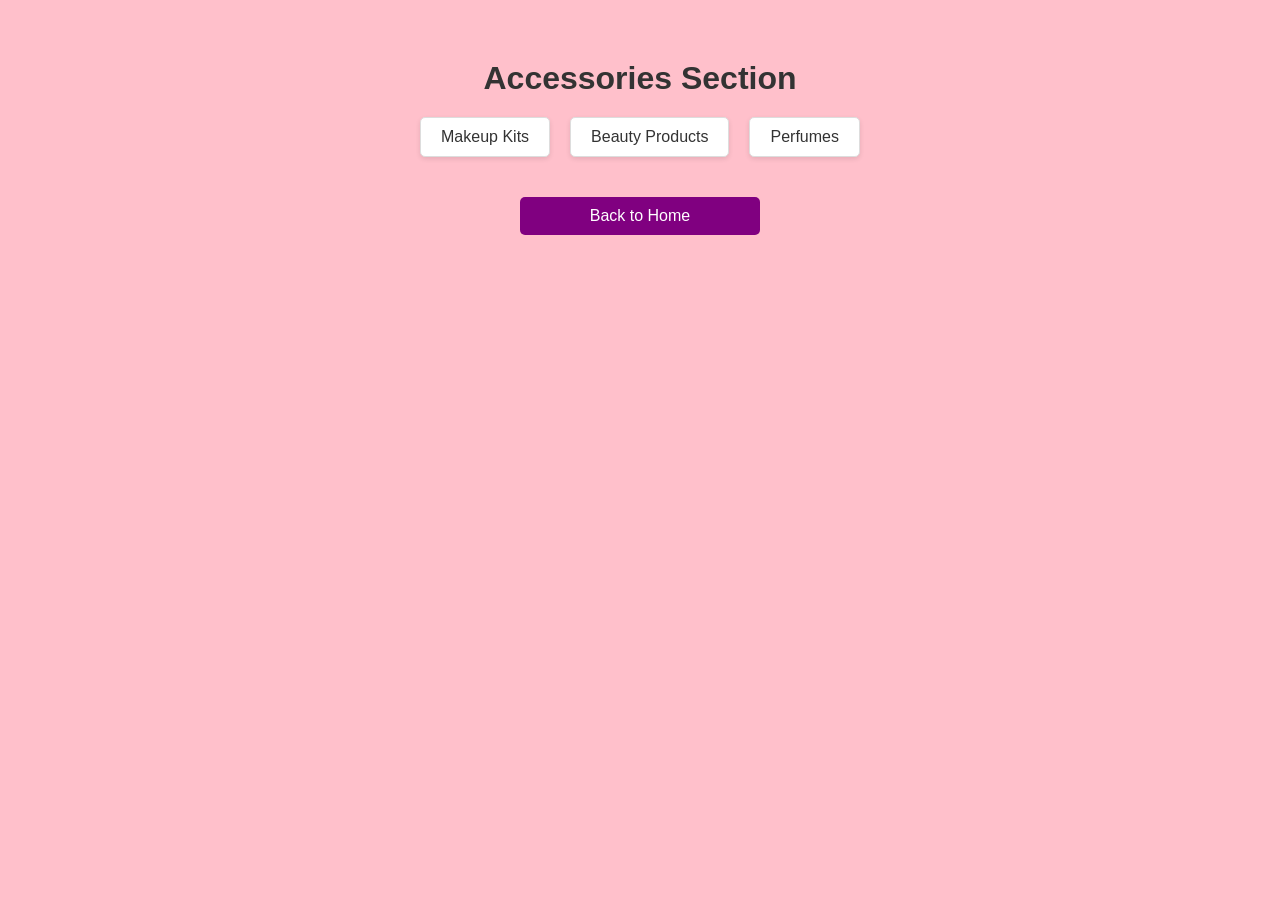
<file: accessories.html>
<!DOCTYPE html>
<html lang="en">
<head>
    <meta charset="UTF-8">
    <meta name="viewport" content="width=device-width, initial-scale=1.0">
    <meta http-equiv="X-UA-Compatible" content="ie=edge">
    <title>Accessories Section</title>
    <link rel="stylesheet" href="styles.css">
    <style>
        body { font-family: Arial, sans-serif; margin: 20px; background: pink; }
        .container { max-width: 1200px; margin: 0 auto; }
        .categories { display: flex; gap: 20px; justify-content: center; margin-bottom: 20px; }
        .category { padding: 10px 20px; background: #fff; border: 1px solid #ddd; border-radius: 5px; cursor: pointer; text-align: center; box-shadow: 0 2px 5px rgba(0, 0, 0, 0.1); }
        .products { display: flex; gap: 20px; justify-content: center; flex-wrap: wrap; }
        .product-card { background: #fff; border: 1px solid #ddd; border-radius: 5px; padding: 10px; text-align: center; box-shadow: 0 2px 5px rgba(0, 0, 0, 0.1); width: 150px; }
        .product-card img { width: 100px; height: auto; border-radius: 5px; }
        .back-btn { display: block; margin: 20px auto; padding: 10px 20px; background: purple; color: #fff; text-decoration: none; border-radius: 5px; text-align: center; width: 200px; }
    </style>
</head>
<body>
    <div class="container">
        <h1>Accessories Section</h1>
        <div class="categories">
            <div class="category" onclick="displayProducts('makeupKits')">Makeup Kits</div>
            <div class="category" onclick="displayProducts('beautyProducts')">Beauty Products</div>
            <div class="category" onclick="displayProducts('perfumes')">Perfumes</div>
        </div>
        <div id="product-list" class="products"></div>
        <a href="index.html" class="back-btn">Back to Home</a>
    </div>

    <script>
        const products = {
    makeupKits: [
        { name: "Makeup Kit A", price: 500, image: "images/makeupkit-a.jpg" },
        { name: "Makeup Kit B", price: 600, image: "images/makeupkit-b.jpg" },
        { name: "Makeup Kit C", price: 700, image: "images/makeupkit-c.jpg" }
    ],
    beautyProducts: [
        { name: "Beauty Product A", price: 200, image: "images/beautyproduct-a.jpg" },
        { name: "Beauty Product B", price: 300, image: "images/beautyproduct-b.jpg" },
        { name: "Beauty Product C", price: 400, image: "images/beautyproduct-c.jpg" }
    ],
    perfumes: [
        { name: "Perfume A", price: 350, image: "images/perfume-a.jpg" },
        { name: "Perfume B", price: 450, image: "images/perfume-b.jpg" },
        { name: "Perfume C", price: 550, image: "images/perfume-c.jpg" }
    ]
};

function displayProducts(category) {
    const productList = document.getElementById('product-list');
    productList.innerHTML = ''; // Clear previous products

    products[category].forEach(product => {
        const productCard = document.createElement('div');
        productCard.className = 'product-card';

        const img = document.createElement('img');
        img.src = product.image;
        img.alt = product.name;

        const name = document.createElement('p');
        name.textContent = `${product.name} - Rs.${product.price}`;

        const button = document.createElement('button');
        button.textContent = "Add to Cart";
        button.onclick = () => addToCart(product.name, product.price);

        productCard.appendChild(img);
        productCard.appendChild(name);
        productCard.appendChild(button);

        productList.appendChild(productCard);
    });
}

function addToCart(name, price) {
    let cart = JSON.parse(localStorage.getItem('cart')) || [];
    cart.push({ name, price });
    localStorage.setItem('cart', JSON.stringify(cart));
    alert(`${name} has been added to the cart!`);
}



    </script>
</body>
</html>
</file>
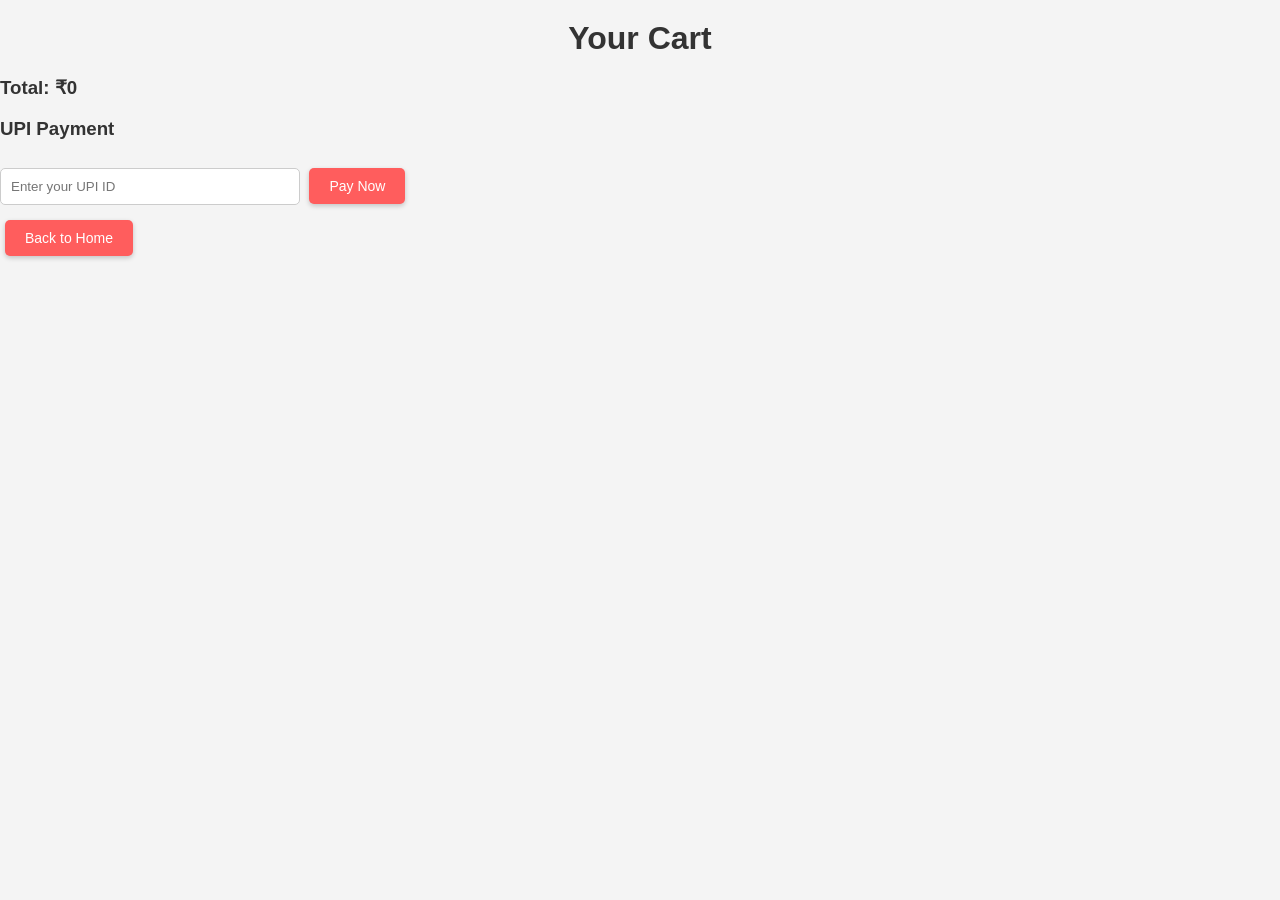
<file: cart.html>
<html lang="en">
<head>
    <meta charset="UTF-8">
    <meta name="viewport" content="width=device-width, initial-scale=1.0">
    <meta http-equiv="X-UA-Compatible" content="ie=edge">
    <title>Ajio Cart</title>
    <link rel="stylesheet" href="styles.css">
</head>
<body>
    <h1>Your Cart</h1>
    <ul id="cart-items"></ul>
    <h3>Total: ₹<span id="cart-total">0</span></h3>
    <div id="upi-payment">
        <h3>UPI Payment</h3>
        <input type="text" id="upi-id" placeholder="Enter your UPI ID">
        <button onclick="makePayment()">Pay Now</button>
    </div>
    <a href="home.html"><button>Back to Home</button></a>
    <script src="script.js"></script>
</body>
</html>
</file>
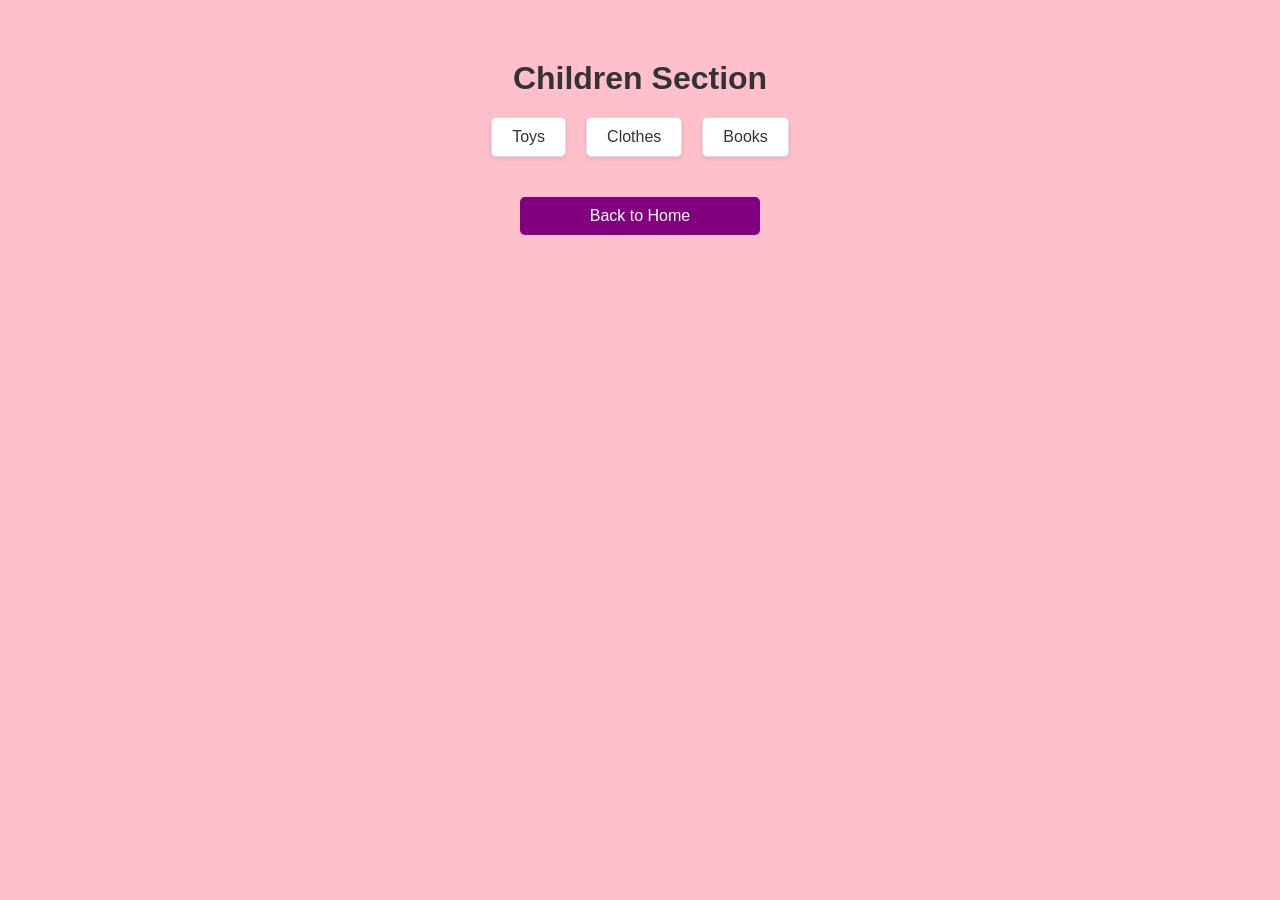
<file: children-wear.html>
<!DOCTYPE html>
<html lang="en">
<head>
    <meta charset="UTF-8">
    <meta name="viewport" content="width=device-width, initial-scale=1.0">
    <meta http-equiv="X-UA-Compatible" content="ie=edge">
    <title>Children Section</title>
    <link rel="stylesheet" href="styles.css">
    <style>
        body { font-family: Arial, sans-serif; margin: 20px; background: pink; }
        .container { max-width: 1200px; margin: 0 auto; }
        .categories { display: flex; gap: 20px; justify-content: center; margin-bottom: 20px; }
        .category { padding: 10px 20px; background: white; border: 1px solid #ddd; border-radius: 5px; cursor: pointer; text-align: center; box-shadow: 0 2px 5px rgba(0, 0, 0, 0.1); }
        .products { display: flex; gap: 20px; justify-content: center; flex-wrap: wrap; }
        .product-card { background: #fff; border: 1px solid #ddd; border-radius: 5px; padding: 10px; text-align: center; box-shadow: 0 2px 5px rgba(0, 0, 0, 0.1); width: 150px; }
        .product-card img { width: 100px; height: auto; border-radius: 5px; }
        .back-btn { display: block; margin: 20px auto; padding: 10px 20px; background: purple; color: #fff; text-decoration: none; border-radius: 5px; text-align: center; width: 200px; }
    </style>
</head>
<body>
    <div class="container">
        <h1>Children Section</h1>
        <div class="categories">
            <div class="category" onclick="displayProducts('toys')">Toys</div>
            <div class="category" onclick="displayProducts('clothes')">Clothes</div>
            <div class="category" onclick="displayProducts('books')">Books</div>
        </div>
        <div id="product-list" class="products"></div>
        <a href="index.html" class="back-btn">Back to Home</a>
    </div>

    <script>
        const products = {
            toys: [
                { name: "Toy", price: "Rs.100", image: "images/toy-a.jpg" },
                { name: "Toy", price: "Rs.150", image: "images/toy-b.jpg" },
                { name: "Toy", price: "Rs.250", image: "images/toy-c.jpg" }
            ],
            clothes: [
                { name: "Clothes", price: "Rs.250", image: "images/clothes-a.jpg" },
                { name: "Clothes", price: "Rs.300", image: "images/clothes-b.jpg" },
                { name: "Clothes", price: "Rs.350", image: "images/clothes-c.jpg" }
            ],
            books: [
                { name: "Book", price: "Rs.50", image: "images/book-a.jpg" },
                { name: "Book", price: "Rs.100", image: "images/book-b.jpg" },
                { name: "Book", price: "Rs.150", image: "images/book-c.jpg" }
            ]
        };

        function displayProducts(category) {
            const productList = document.getElementById('product-list');
            productList.innerHTML = '';
            products[category].forEach(product => {
                const productCard = document.createElement('div');
                productCard.className = 'product-card';
                productCard.innerHTML = `
                    <img src="${product.image}" alt="${product.name}">
                    <p>${product.name} - ${product.price}</p>
                    <button onclick="addtocart('${product.name}')">AddToCart</button>
                `;
                productList.appendChild(productCard);
            });
        }

        function addtocart(productName) {
            alert(`${productName} has been added to cart products!`);
        }
    </script>
</body>
</html>
</file>
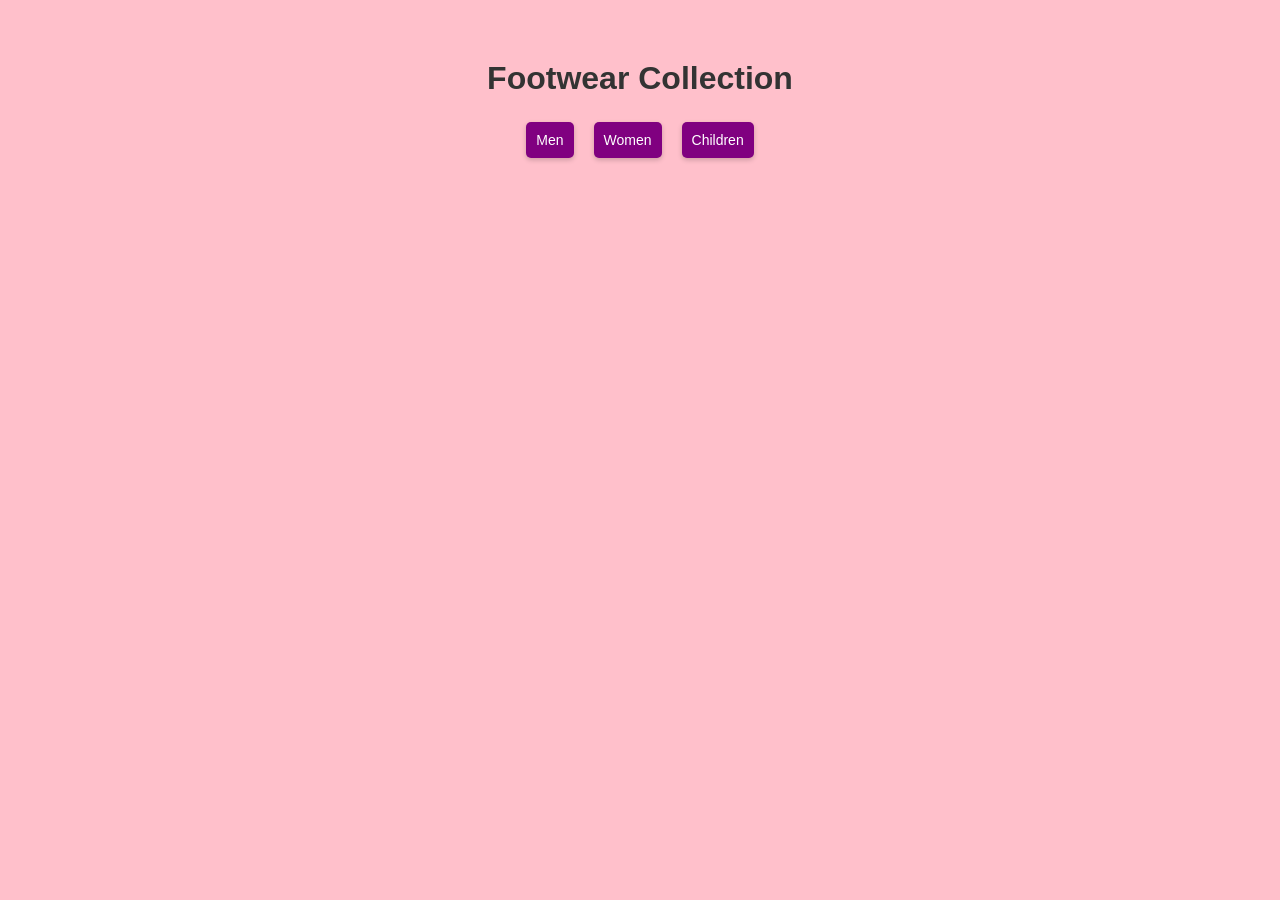
<file: footwear.html>
<!DOCTYPE html>
<html lang="en">
<head>
    <meta charset="UTF-8">
    <meta name="viewport" content="width=device-width, initial-scale=1.0">
    <meta http-equiv="X-UA-Compatible" content="ie=edge">
    <title>Footwear</title>
    <link rel="stylesheet" href="styles.css">
    <style>
        body {
            font-family: Arial, sans-serif;
            margin: 0;
            padding: 20px;
            background: pink;
        }
        .container {
            max-width: 1200px;
            margin: 0 auto;
        }
        .categories {
            display: flex;
            flex-direction: row;
            gap: 10px;
            margin-bottom: 20px;
        }
        .category-button {
            padding: 10px;
            background: purple;
            color: white;
            border: none;
            border-radius: 5px;
            cursor: pointer;
            text-align: center;
        }
        .product-list {
            display: flex;
            gap: 20px;
            flex-wrap: wrap;
        }
        .product-card {
            background: #fff;
            border: 1px solid #ddd;
            border-radius: 8px;
            padding: 15px;
            box-shadow: 0 2px 5px rgba(0, 0, 0, 0.1);
            text-align: center;
            width: 150px;
        }
        .product-card img {
            width: 100px;
            height: auto;
            border-radius: 5px;
        }
        .like-button {
            margin-top: 10px;
            padding: 5px 10px;
            background: purple;
            color: white;
            border: none;
            border-radius: 5px;
            cursor: pointer;
        }
    </style>
</head>
<body>
    <div class="container">
        <h1>Footwear Collection</h1>
        <div class="categories">
            <button class="category-button" onclick="showProducts('men')">Men</button>
            <button class="category-button" onclick="showProducts('women')">Women</button>
            <button class="category-button" onclick="showProducts('children')">Children</button>
        </div>
        <div class="product-list" id="product-list"></div>
    </div>

    <script>
        const products = {
            men: [
                { name: 'Men Sneakers', price: 'Rs.500', image: 'images/sneakers.jpg' },
                { name: 'Men Loafers', price: 'Rs.600', image: 'images/loafers.jpg' },
                { name: 'Men Boots', price: 'Rs.800', image: 'images/boots.jpg' }
            ],
            women: [
                { name: 'Women Heels', price: '$70', image: 'images/heels.jpg' },
                { name: 'Women Flats', price: '$40', image: 'images/flats.jpg' },
                { name: 'Women Sneakers', price: '$60', image: 'images/womensneakers.jpg' }
            ],
            children: [
                { name: 'Kids Sandals', price: '$30', image: 'images/sandals.jpg' },
                { name: 'Kids Sneakers', price: '$40', image: 'images/kidsneakers.jpg' },
                { name: 'Kids Boots', price: '$50', image: 'images/kidsboots.jpg' }
            ]
        };

        function showProducts(category) {
            const productList = document.getElementById('product-list');
            productList.innerHTML = '';
            products[category].forEach(product => {
                const productCard = document.createElement('div');
                productCard.className = 'product-card';
                productCard.innerHTML = `
                    <img src="${product.image}" alt="${product.name}">
                    <p>${product.name} - ${product.price}</p>
                    <button class="addtocart-button" onclick='addtocart(${JSON.stringify(product)})'>AddToCart</button>
                `;
                productList.appendChild(productCard);
            });
        }

        function addtocart(product) {
            let likedProducts = JSON.parse(sessionStorage.getItem('likedProducts')) || [];
            likedProducts.push(product);
            sessionStorage.setItem('likedProducts', JSON.stringify(likedProducts));
            alert(`${product.name} has been added to cart products!`);
        }
    </script>
</body>
</html>
</file>
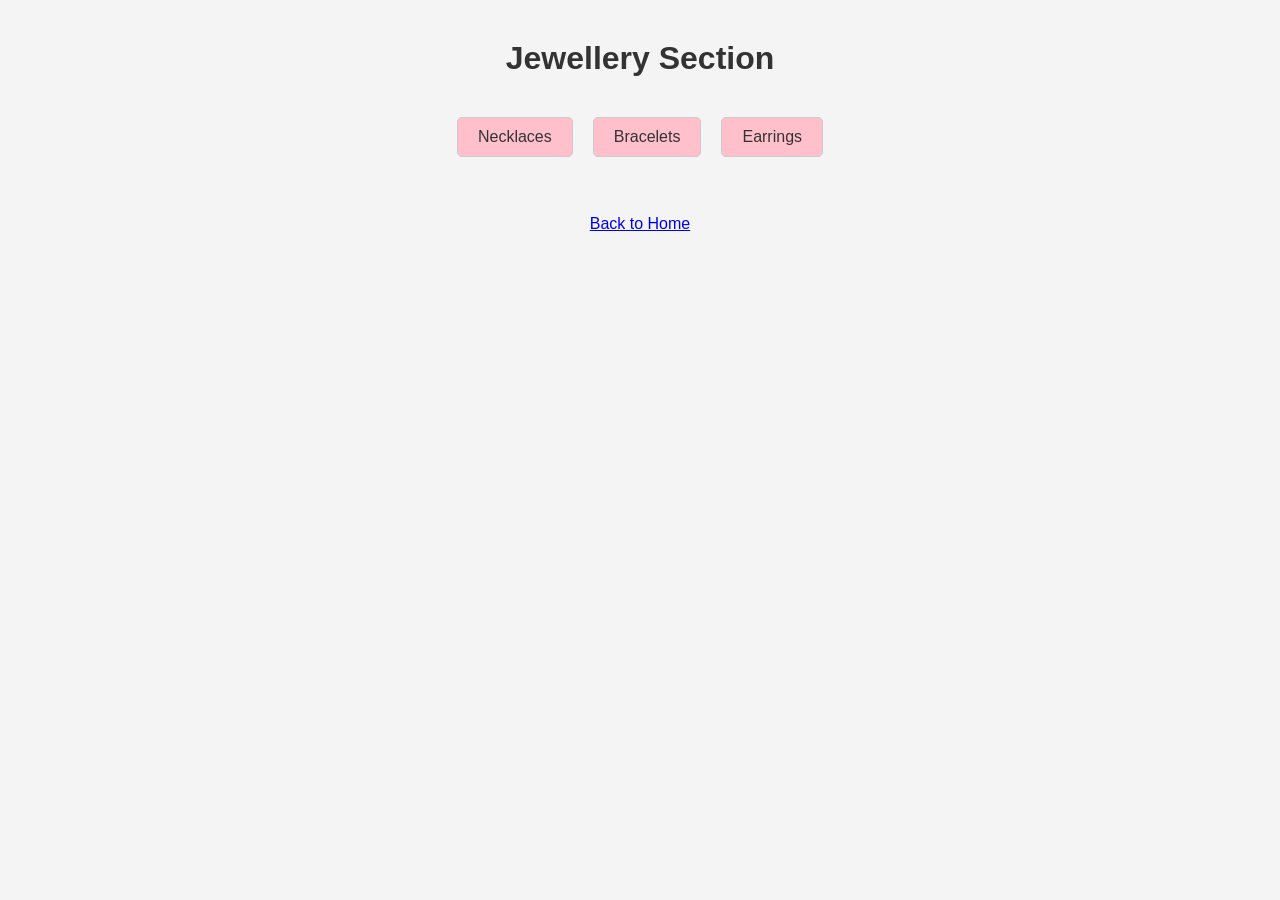
<file: jewellery.html>
<!DOCTYPE html>
<html lang="en">
<head>
    <meta charset="UTF-8">
    <meta name="viewport" content="width=device-width, initial-scale=1.0">
    <meta http-equiv="X-UA-Compatible" content="ie=edge">
    <title>Jewellery Section</title>
    <link rel="stylesheet" href="styles.css">
    <style>
        .container {
            max-width: 1200px;
            margin: 0 auto;
            padding: 20px;
            text-align: center;
        }
        .categories {
            display: flex;
            justify-content: center;
            gap: 20px;
            margin: 20px 0;
        }
        .category {
            padding: 10px 20px;
            background: pink;
            border: 1px solid #ccc;
            cursor: pointer;
            border-radius: 5px;
        }
        .products {
            display: flex;
            justify-content: space-around;
            margin-top: 20px;
        }
        .product-card {
            border: 1px solid #ddd;
            border-radius: 8px;
            padding: 15px;
            width: 200px;
            background: pink;
            box-shadow: 0 2px 5px rgba(0, 0, 0, 0.1);
        }
        .product-card img {
            width: 100%;
            border-radius: 5px;
        }
    </style>
</head>
<body>
    <div class="container">
        <h1>Jewellery Section</h1>
        <div class="categories">
            <div class="category" onclick="displayProducts('necklace')">Necklaces</div>
            <div class="category" onclick="displayProducts('bracelet')">Bracelets</div>
            <div class="category" onclick="displayProducts('earrings')">Earrings</div>
        </div>
        <div id="product-list" class="products"></div>
        <br>
        <a href="index.html">Back to Home</a>
    </div>

    <script>
        const jewelleryProducts = {
            necklace: [
                { name: 'Necklace', price: 'Rs.100', image: 'images/necklace1.jpg' },
                { name: 'Necklace', price: 'RS.120', image: 'images/necklace2.jpg' },
                { name: 'Necklace', price: 'Rs.90', image: 'images/necklace3.jpg' }
            ],
            bracelet: [
                { name: 'Bracelet', price: 'Rs.60', image: 'images/bracelet1.jpg' },
                { name: 'Bracelet', price: 'Rs.70', image: 'images/bracelet2.jpg' },
                { name: 'Bracelet', price: 'Rs.80', image: 'images/bracelet3.jpg' }
            ],
            earrings: [
                { name: 'Earrings', price: 'Rs.50', image: 'images/earrings1.jpg' },
                { name: 'Earrings', price: 'Rs.60', image: 'images/earrings2.jpg' },
                { name: 'Earrings', price: 'Rs.55', image: 'images/earrings3.jpg' }
            ]
        };

        function displayProducts(category) {
            const productList = document.getElementById('product-list');
            productList.innerHTML = '';
            jewelleryProducts[category].forEach(product => {
                const productCard = document.createElement('div');
                productCard.className = 'product-card';
                productCard.innerHTML = `
                    <img src="${product.image}" alt="${product.name}">
                    <h3>${product.name}</h3>
                    <p>${product.price}</p>
                    <button onclick="addtocart('${product.name}')">AddToCart</button>
                 `;
                productList.appendChild(productCard);
            });
        }
        function addtocart(product) {
            let likedProducts = JSON.parse(sessionStorage.getItem('likedProducts')) || [];
            likedProducts.push(product);
            sessionStorage.setItem('likedProducts', JSON.stringify(likedProducts));
            alert(`${product.name} added to cart products!`);
        }

        
    </script>
</body>
</html>
</file>
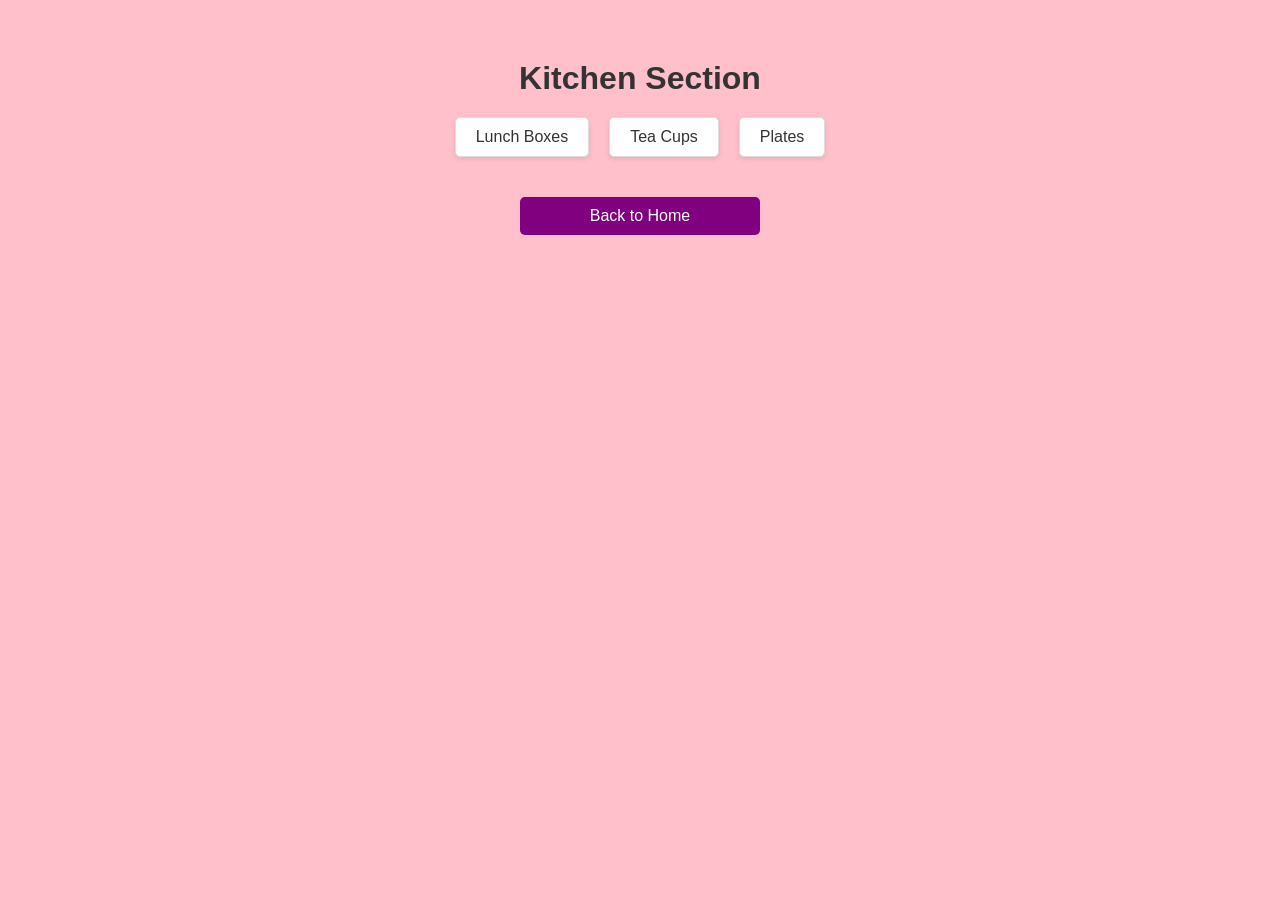
<file: kitchen-wear.html>
<!DOCTYPE html>
<html lang="en">
<head>
    <meta charset="UTF-8">
    <meta name="viewport" content="width=device-width, initial-scale=1.0">
    <meta http-equiv="X-UA-Compatible" content="ie=edge">
    <title>Kitchen Section</title>
    <link rel="stylesheet" href="styles.css">
    <style>
        body { font-family: Arial, sans-serif; margin: 20px; background: pink; }
        .container { max-width: 1200px; margin: 0 auto; }
        .categories { display: flex; gap: 20px; justify-content: center; margin-bottom: 20px; }
        .category { padding: 10px 20px; background: #fff; border: 1px solid #ddd; border-radius: 5px; cursor: pointer; text-align: center; box-shadow: 0 2px 5px rgba(0, 0, 0, 0.1); }
        .products { display: flex; gap: 20px; justify-content: center; flex-wrap: wrap; }
        .product-card { background: #fff; border: 1px solid #ddd; border-radius: 5px; padding: 10px; text-align: center; box-shadow: 0 2px 5px rgba(0, 0, 0, 0.1); width: 150px; }
        .product-card img { width: 100px; height: auto; border-radius: 5px; }
        .back-btn { display: block; margin: 20px auto; padding: 10px 20px; background: purple; color: #fff; text-decoration: none; border-radius: 5px; text-align: center; width: 200px; }
    </style>
</head>
<body>
    <div class="container">
        <h1>Kitchen Section</h1>
        <div class="categories">
            <div class="category" onclick="displayProducts('lunchBoxes')">Lunch Boxes</div>
            <div class="category" onclick="displayProducts('teaCups')">Tea Cups</div>
            <div class="category" onclick="displayProducts('plates')">Plates</div>
        </div>
        <div id="product-list" class="products"></div>
        <a href="index.html" class="back-btn">Back to Home</a>
    </div>

    <script>
        const products = {
            lunchBoxes: [
                { name: "Lunch Box", price: "Rs.150", image: "images/lunchbox-a.jpg" },
                { name: "Lunch Box", price: "Rs.200", image: "images/lunchbox-b.jpg" },
                { name: "Lunch Box", price: "Rs.250", image: "images/lunchbox-c.jpg" }
            ],
            teaCups: [
                { name: "Tea Cup", price: "Rs.99", image: "images/teacup-a.jpg" },
                { name: "Tea Cup", price: "Rs.100", image: "images/teacup-b.jpg" },
                { name: "Tea Cup", price: "Rs.150", image: "images/teacup-c.jpg" }
            ],
            plates: [
                { name: "Plate A", price: "Rs.199", image: "images/plate-a.jpg" },
                { name: "Plate B", price: "Rs.89", image: "images/plate-b.jpg" },
                { name: "Plate C", price: "Rs.99", image: "images/plate-c.jpg" }
            ]
        };

        function displayProducts(category) {
            const productList = document.getElementById('product-list');
            productList.innerHTML = '';
            products[category].forEach(product => {
                const productCard = document.createElement('div');
                productCard.className = 'product-card';
                productCard.innerHTML = `
                    <img src="${product.image}" alt="${product.name}">
                    <p>${product.name} - ${product.price}</p>
                    <button onclick="addtocart('${product.name}')">AddToCart</button>
                `;
                productList.appendChild(productCard);
            });
        }

        function addtocart(productName) {
            alert(`${productName} has been added to cart products!`);
        }
    </script>
</body>
</html>
</file>
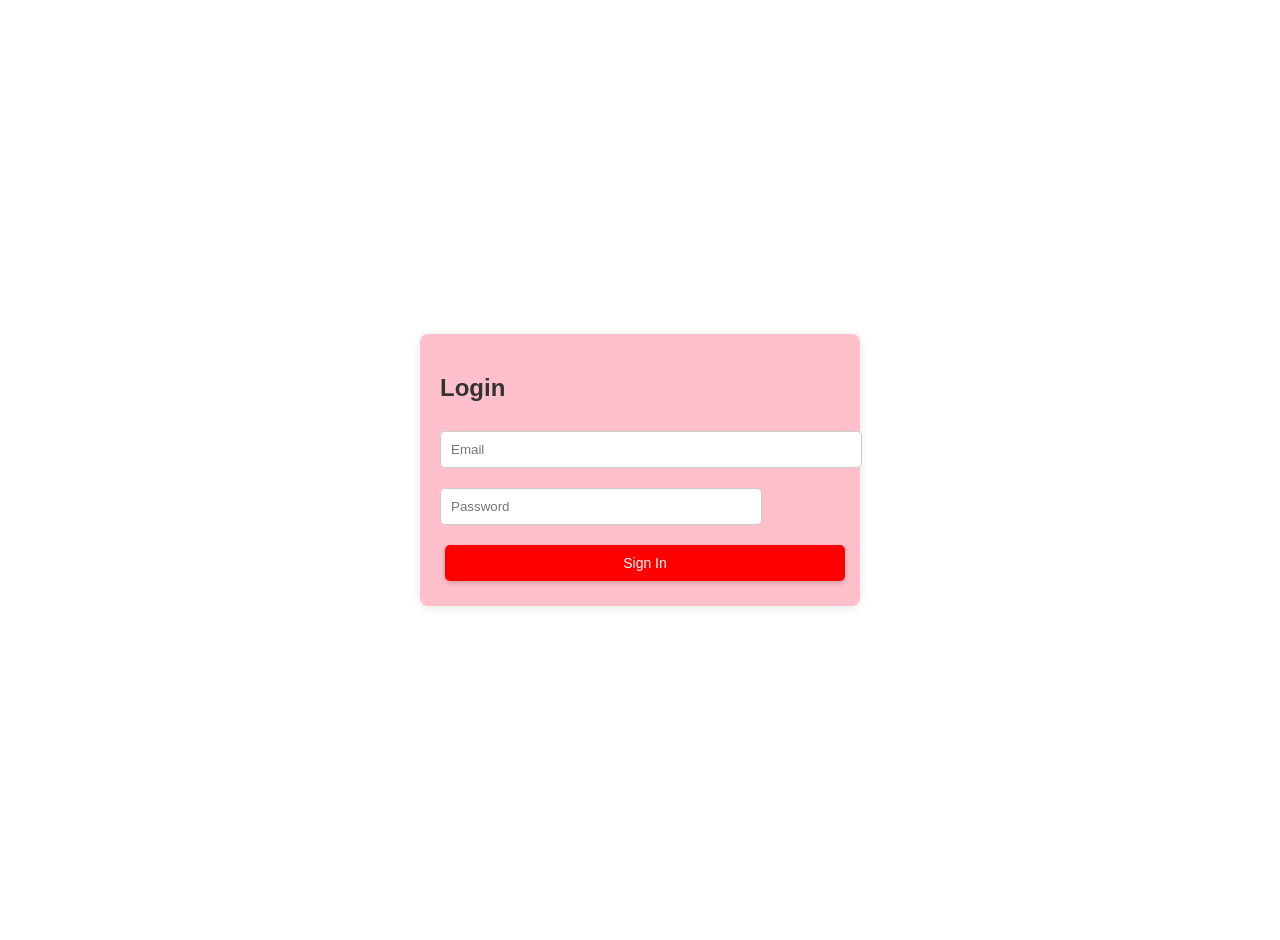
<file: login.html>
<!DOCTYPE html>
<html lang="en">
<head>
    <meta charset="UTF-8">
    <meta name="viewport" content="width=device-width, initial-scale=1.0">
    <meta http-equiv="X-UA-Compatible" content="ie=edge">
    <title>Login</title>
    <link rel="stylesheet" href="styles.css">
    <style>
        body {
            font-family: Arial, sans-serif;
            margin: 0;
            padding: 20px;
            background: white;
            display: flex;
            justify-content: center;
            align-items: center;
            height: 100vh;
        }
        .login-container {
            background: pink;
            padding: 20px;
            border-radius: 8px;
            box-shadow: 0 2px 10px rgba(0, 0, 0, 0.1);
            width: 100%;
            max-width: 400px;
        }
        input[type="email"], input[type="password"] {
            width: 100%;
            padding: 10px;
            margin: 10px 0;
            border: 1px solid #ccc;
            border-radius: 5px;
        }
        .login-button {
            width: 100%;
            padding: 10px;
            background: red;
            color: white;
            border: none;
            border-radius: 5px;
            cursor: pointer;
            margin-top: 10px;
        }
    </style>
</head>
<body>
    <div class="login-container">
        <h2>Login</h2>
        <form onsubmit="return handleLogin(event)">
            <input type="email" id="email" placeholder="Email" required>
            <input type="password" id="password" placeholder="Password" required>
            <button type="submit" class="login-button">Sign In</button>
        </form>
    </div>

    <script>
        function handleLogin(event) {
            event.preventDefault();
            const email = document.getElementById('email').value;
            const password = document.getElementById('password').value;
            if (email && password) {
                localStorage.setItem('user', email);
                window.location.href = 'index.html';
            } else {
                alert('Please enter valid credentials.');
            }
        }
    </script>
</body>
</html>
</file>
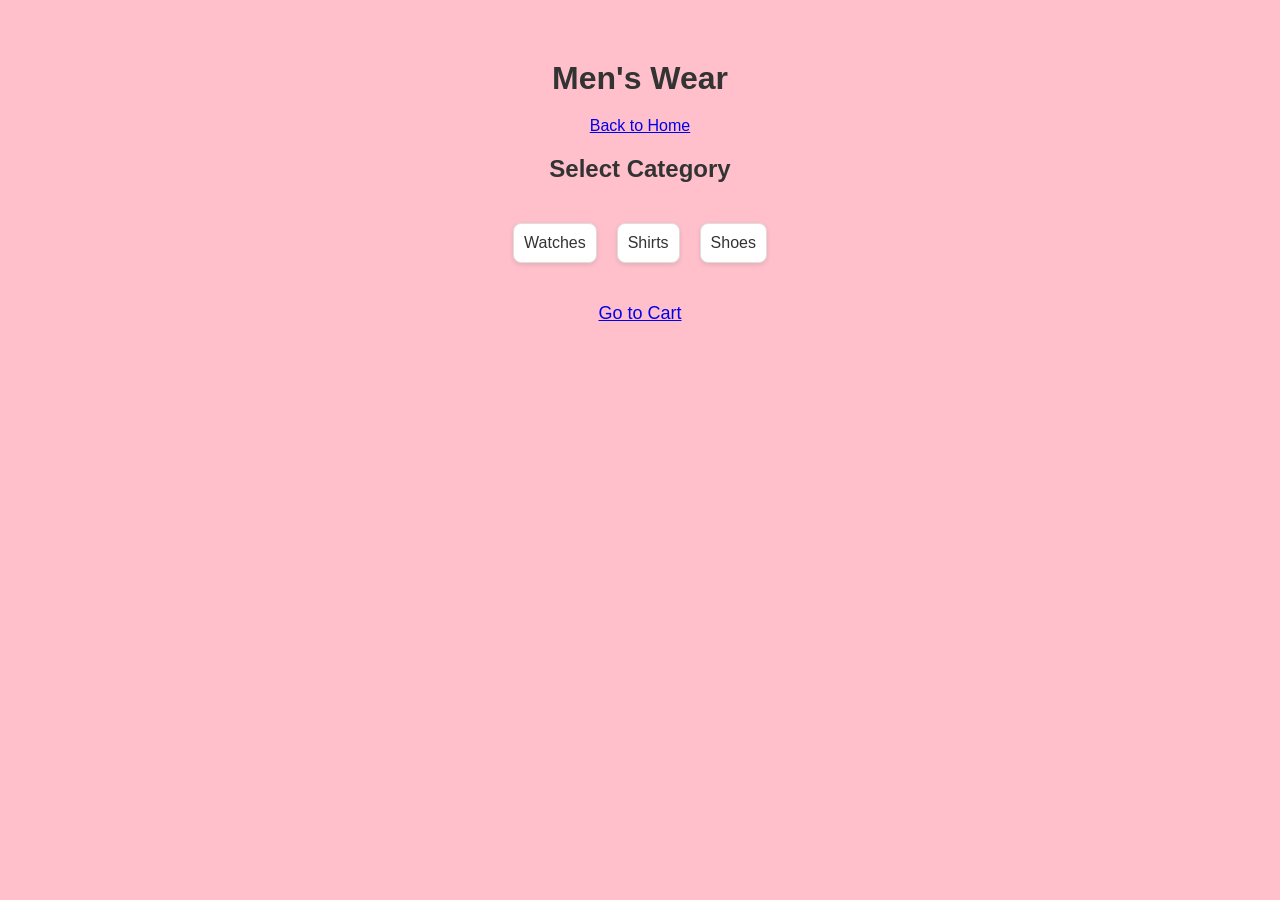
<file: mens-wear.html>
<!DOCTYPE html>
<html lang="en">
<head>
    <meta charset="UTF-8">
    <meta name="viewport" content="width=device-width, initial-scale=1.0">
    <meta http-equiv="X-UA-Compatible" content="ie=edge">
    <title>Men's Wear</title>
    <link rel="stylesheet" href="styles.css">
    <style>
        body {
            font-family: Arial, sans-serif;
            margin: 0;
            padding: 20px;
            background: pink;
        }
        .container {
            max-width: 1200px;
            margin: 0 auto;
        }
        .categories {
            display: flex;
            gap: 20px;
            margin-top: 20px;
        }
        .category {
            background: #fff;
            border: 1px solid #ddd;
            padding: 10px;
            border-radius: 8px;
            cursor: pointer;
            text-align: center;
            box-shadow: 0 2px 5px rgba(0, 0, 0, 0.1);
        }
        .product-card {
            background: #fff;
            border: 1px solid #ddd;
            border-radius: 8px;
            padding: 15px;
            box-shadow: 0 2px 5px rgba(0, 0, 0, 0.1);
            text-align: center;
            width: 150px;
        }
        .product-card img {
            width: 100px;
            height: auto;
            border-radius: 5px;
        }
        .products {
            display: flex;
            gap: 20px;
            flex-wrap: wrap;
            margin-top: 20px;
        }
        .cart-link {
            display: block;
            margin-top: 20px;
            font-size: 18px;
        }
    </style>
</head>
<body>
    <div class="container">
        <h1>Men's Wear</h1>
        <nav>
            <a href="index.html">Back to Home</a>
        </nav>
        <h2>Select Category</h2>
        <div class="categories">
            <div class="category" onclick="displayProducts('watches')">Watches</div>
            <div class="category" onclick="displayProducts('shirts')">Shirts</div>
            <div class="category" onclick="displayProducts('shoes')">Shoes</div>
        </div>
        <div class="products" id="product-list"></div>

        <!-- Add Cart Link -->
        <a href="cart.html" class="cart-link">Go to Cart</a>
    </div>

    <script>
        const products = {
            watches: [
                { name: "TITAN", price: 999, image: "images/watch1.jpg" },
                { name: "SPORT WATCH", price: 899, image: "images/watch2.jpg" },
                { name: "LEATHER WATCH", price: 1999, image: "images/watch3.jpg" }
            ],
            shirts: [
                { name: "CHECK SHIRT", price: 300, image: "images/shirt1.jpg" },
                { name: "FLORAL SHIRT", price: 400, image: "images/shirt2.jpg" },
                { name: "FORMAL SHIRT", price: 500, image: "images/shirt3.jpg" }
            ],
            shoes: [
                { name: "ATHLEISURE", price: 800, image: "images/shoe1.jpg" },
                { name: "LEONE SLIP", price: 900, image: "images/shoe2.jpg" },
                { name: "CASUAL SHOES", price: 999, image: "images/shoe3.jpg" }
            ]
        };
        
        function displayProducts(category) {
            const productList = document.getElementById('product-list');
            productList.innerHTML = ''; // Clear previous products
        
            products[category].forEach(product => {
                const productCard = document.createElement('div');
                productCard.className = 'product-card';
                productCard.innerHTML = `
                    <img src="${product.image}" alt="${product.name}">
                    <p>${product.name} - Rs.${product.price}</p>
                    <button onclick="addToCart('${product.name}', ${product.price})">Add To Cart</button>
                `;
                productList.appendChild(productCard);
            });
        }
        
        function addToCart(name, price) {
            let cart = JSON.parse(localStorage.getItem('cart')) || [];
            cart.push({ name, price });
            localStorage.setItem('cart', JSON.stringify(cart));
            alert(`${name} added to cart!`);
        }
        
    </script>
</body>
</html>
</file>
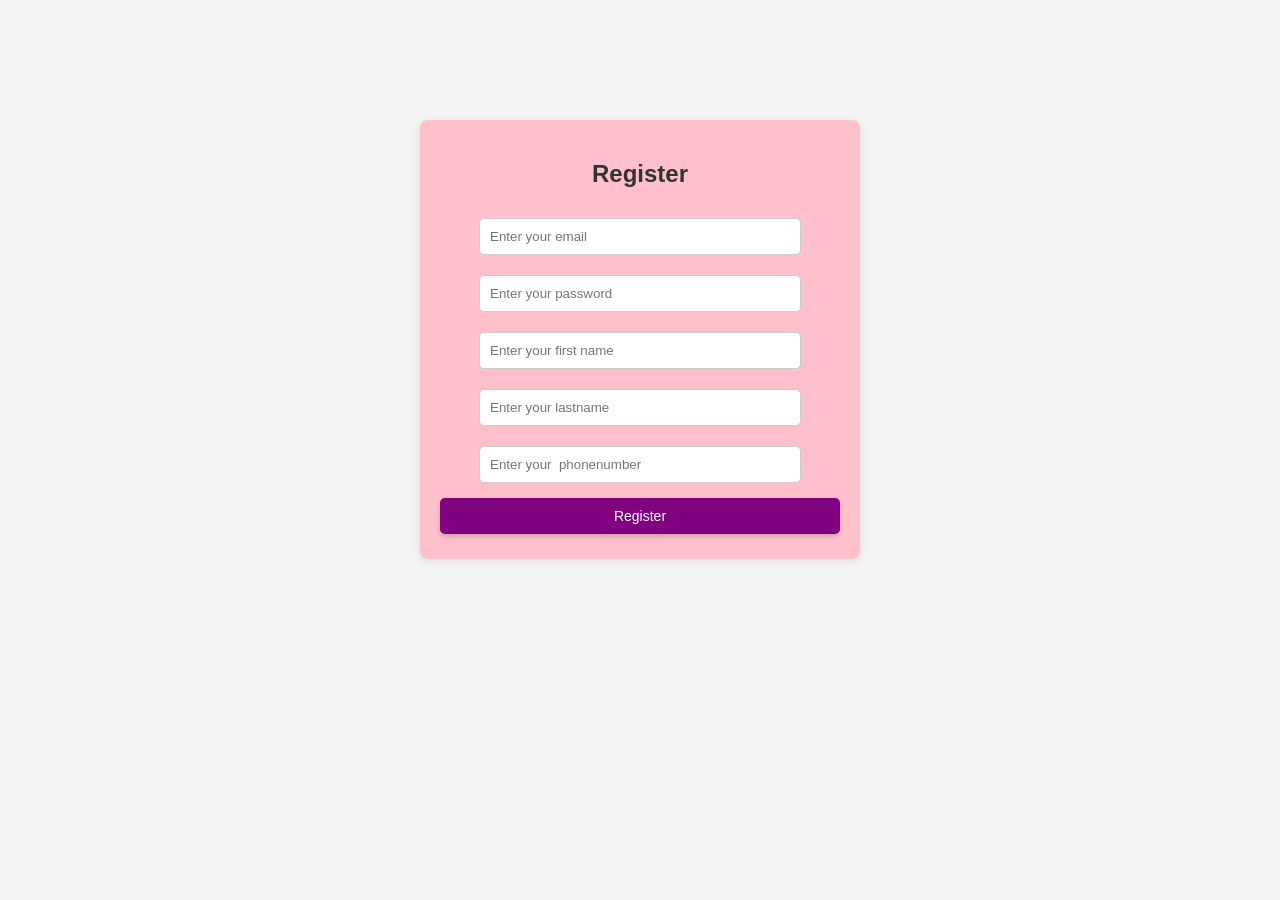
<file: register.html>
<!DOCTYPE html>
<html lang="en">
<head>
    <meta charset="UTF-8">
    <meta name="viewport" content="width=device-width, initial-scale=1.0">
    <meta http-equiv="X-UA-Compatible" content="ie=edge">
    <title>Register</title>
    <link rel="stylesheet" href="styles.css">
    <style>
        body {
            font-family: 'Poppins', sans-serif;
            margin: 0;
            padding: 20px;
            background: #f4f4f4;
        }
        .container {
            max-width: 400px;
            margin: 100px auto;
            background: pink;
            padding: 20px;
            box-shadow: 0 2px 10px rgba(0, 0, 0, 0.1);
            border-radius: 8px;
        }
        input[type="text"], input[type="password"] {
            width: 100%;
            padding: 10px;
            margin: 10px 0;
            border: 1px solid #ccc;
            border-radius: 5px;
        }
        .submit-btn {
            width: 100%;
            padding: 10px;
            background: purple;
            color: white;
            border: none;
            border-radius: 5px;
            cursor: pointer;
        }
    </style>
</head>
<body>
    <div class="container" background="pink">
        <h2>Register</h2>
        <input type="text" id="email" placeholder="Enter your email" required>
        <input type="password" id="password" placeholder="Enter your password" required>
        <input type="text" id="firstname" placeholder="Enter your first name" required>
        <input type="text" id="lastname" placeholder="Enter your lastname" required>
        <input type="text" id="phonenumber" placeholder="Enter your  phonenumber" required>
        <button class="submit-btn" onclick="register()">Register</button>
    </div>

    <script>
        function register() {
            const email = document.getElementById('email').value;
            const password = document.getElementById('password').value;
            const firstname = document.getElementById('firstname').value;
            const lastname = document.getElementById('lastname').value;
            const phonenumber = document.getElementById('phonenumber').value;
            if (email && password) {
                localStorage.setItem('user', email);
                window.location.href = 'index.html';
            } else {
                alert('Please fill in all fields.');
            }
        }
    </script>
</body>
</html>
</file>
<file: styles.css>
body {
    font-family: Arial, sans-serif;
    margin: 0;
    padding: 0;
    background: #f4f4f4;
    color: #333;
}

h1 {
    text-align: center;
    margin: 20px 0;
}

.container {
    display: flex;
    flex-direction: column;
    align-items: center;
    padding: 20px;
}

button {
    background: #ff5d5d;
    color: white;
    border: none;
    padding: 10px 20px;
    font-size: 14px;
    cursor: pointer;
    border-radius: 5px;
    margin: 5px;
    box-shadow: 0 2px 5px rgba(0, 0, 0, 0.2);
    transition: background 0.2s;
}

button:hover {
    background: #e04e4e;
}

.product-container {
    display: grid;
    grid-template-columns: repeat(auto-fit, minmax(150px, 1fr));
    gap: 15px;
    max-width: 800px;
    margin: 20px auto;
}

.product {
    background: #fff;
    border: 1px solid #ddd;
    border-radius: 8px;
    overflow: hidden;
    text-align: center;
    padding: 15px;
    box-shadow: 0 2px 5px rgba(0, 0, 0, 0.1);
}

img {
    width: 100%;
    max-width: 150px;
    height: auto;
    margin-bottom: 10px;
    border-radius: 5px;
}

input[type="text"], input[type="password"] {
    padding: 10px;
    margin: 10px 0;
    border: 1px solid #ccc;
    border-radius: 5px;
    width: 100%;
    max-width: 300px;
}

ul {
    list-style: none;
    padding: 0;
}

li {
    background: #fff;
    margin: 5px 0;
    padding: 10px;
    border: 1px solid #ddd;
    border-radius: 5px;
    box-shadow: 0 1px 3px rgba(0, 0, 0, 0.1);
}
```
</file>
